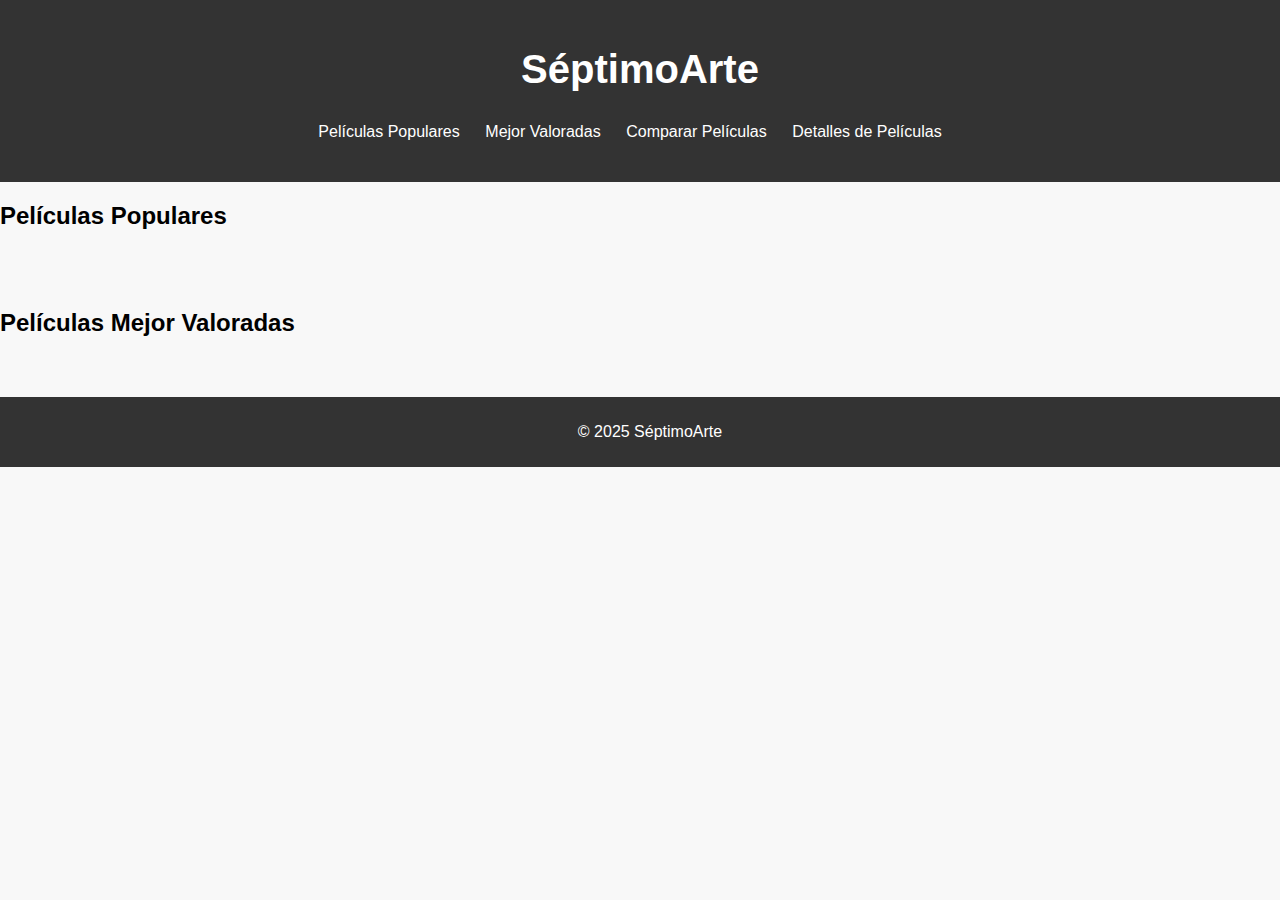
<file: Madariaga_Zaloa_DWEC04/views/index.html>
<!DOCTYPE html>
<html lang="es">
<head>
    <meta charset="UTF-8">
    <meta name="viewport" content="width=device-width, initial-scale=1.0">
    <title>SéptimoArte</title>
    <link rel="stylesheet" href="../css/style.css">
</head>
<body>
    <header>
        <h1>SéptimoArte</h1>
        <nav>
            <ul>
                <li><a href="#popular">Películas Populares</a></li>
                <li><a href="#top-rated">Mejor Valoradas</a></li>
                <li><a href="comparar.html">Comparar Películas</a></li>
                <li><a href="detalles.html">Detalles de Películas</a></li>
            </ul>
        </nav>
    </header>
    <section id="popular">
        <h2>Películas Populares</h2>
        <div id="popular-movies" class="movie-list"></div>
    </section>
    <section id="top-rated">
        <h2>Películas Mejor Valoradas</h2>
        <div id="top-rated-movies" class="movie-list"></div>
    </section>
    <footer>
        <p>&copy; 2025 SéptimoArte</p>
    </footer>
    <script src="https://code.jquery.com/jquery-3.6.0.min.js"></script>
    <script src="../js/model.js"></script>
    <script src="../js/view.js"></script>
    <script src="../js/script.js"></script>
    <script src="../js/controller.js"></script>

</body>
</html>
</file>
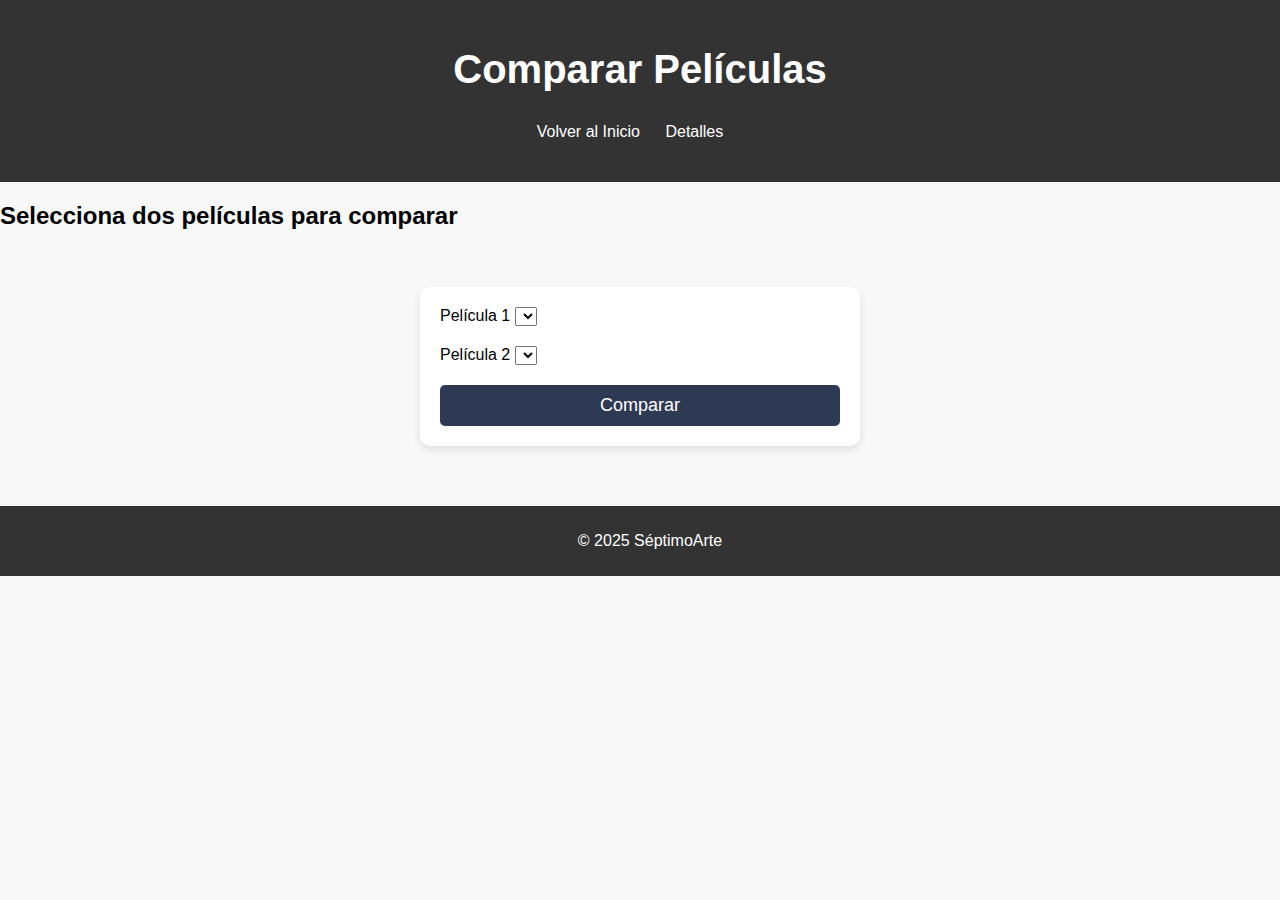
<file: Madariaga_Zaloa_DWEC04/views/comparar.html>
<!DOCTYPE html>
<html lang="es">
<head>
    <meta charset="UTF-8">
    <meta name="viewport" content="width=device-width, initial-scale=1.0">
    <title>Comparar Películas</title>
    <link rel="stylesheet" href="../css/style.css">
</head>
<body>
    <header>
        <h1>Comparar Películas</h1>
        <nav>
            <ul>
                <li><a href="index.html">Volver al Inicio</a></li>
                <li><a href="detalles.html">Detalles</a></li>
            </ul>
        </nav>
    </header>
    
    <section>
        <h2>Selecciona dos películas para comparar</h2> <br>
        <form id="compare-form">
            <div>
                <label for="movie1">Película 1</label>
                <select id="movie1">
                    <!-- Las opciones serán llenadas dinámicamente por JavaScript -->
                </select>
            </div>
            <div>
                <label for="movie2">Película 2</label>
                <select id="movie2">
                    <!-- Las opciones serán llenadas dinámicamente por JavaScript -->
                </select>
            </div>
            <button type="submit">Comparar</button>
        </form>

        <div id="comparison-result" class="comparison-container">
            <!-- Aquí se mostrarán los detalles de la comparación -->
        </div>
    </section>

    <footer>
        <p>&copy; 2025 SéptimoArte</p>
    </footer>

    <script src="https://code.jquery.com/jquery-3.6.0.min.js"></script>
    <script src="../js/model.js"></script>
    <script src="../js/view.js"></script>
    <script src="../js/controller.js"></script>
    <script src="../js/comparar.js"></script>
</body>
</html>
</file>
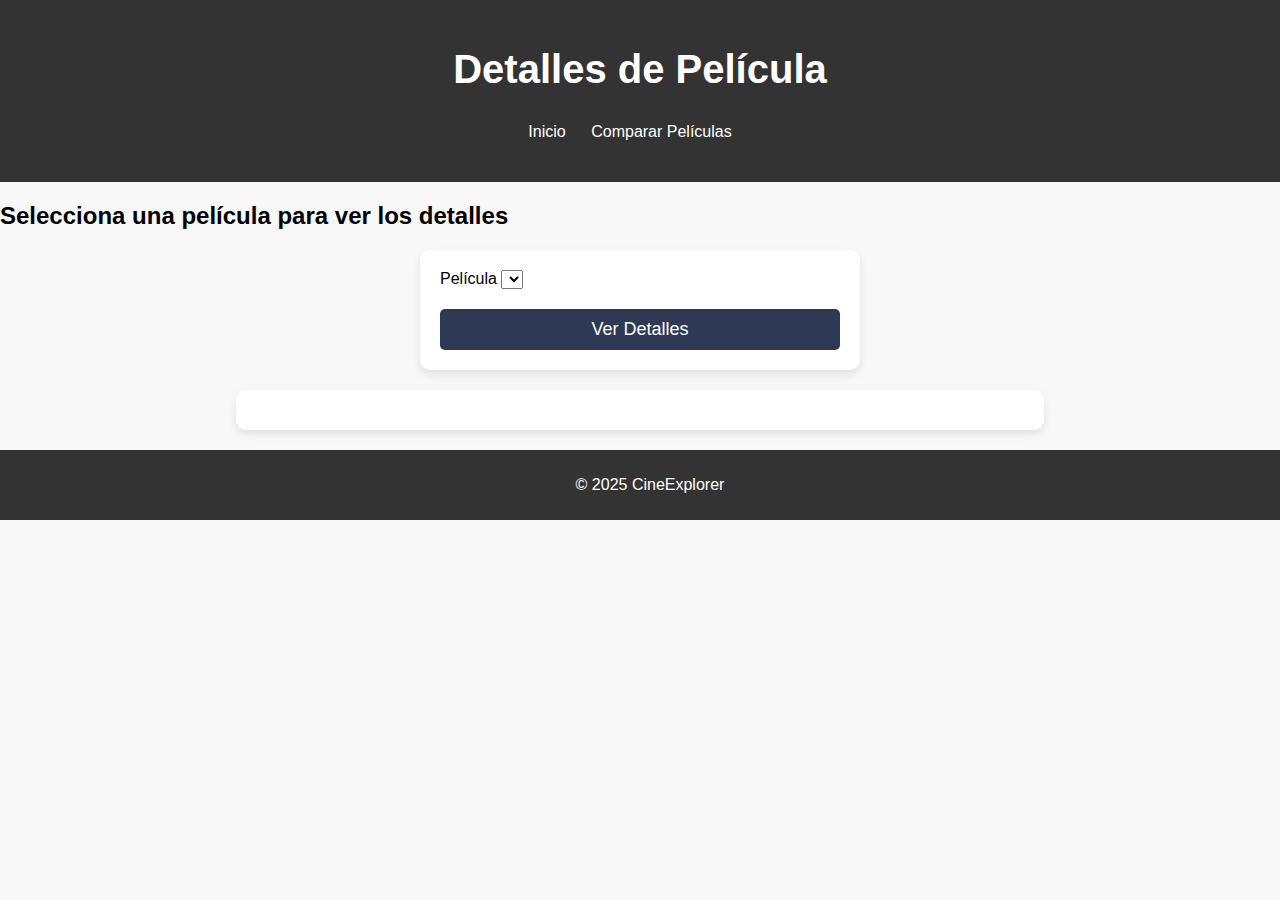
<file: Madariaga_Zaloa_DWEC04/views/detalles.html>
<!DOCTYPE html>
<html lang="es">
<head>
    <meta charset="UTF-8">
    <meta name="viewport" content="width=device-width, initial-scale=1.0">
    <title>Detalles de Película</title>
    <link rel="stylesheet" href="../css/style.css">
</head>
<body>
    <header>
        <h1>Detalles de Película</h1>
        <nav>
            <ul>
                <li><a href="index.html">Inicio</a></li>
                <li><a href="comparar.html">Comparar Películas</a></li>
            </ul>
        </nav>
    </header>

    <section>
        <h2>Selecciona una película para ver los detalles</h2>
        <form id="details-form">
            <div>
                <label for="movie">Película</label>
                <select id="movie">
                    <!-- Opciones serán llenadas dinámicamente con JavaScript -->
                </select>
            </div>
            <button type="submit">Ver Detalles</button>
        </form>

        <div id="movie-details" class="comparison-container">
            <!-- Aquí se mostrarán los detalles de la película -->
        </div>
    </section>

    <footer>
        <p>&copy; 2025 CineExplorer</p>
    </footer>

    <script src="https://code.jquery.com/jquery-3.6.0.min.js"></script>
    <script src="../js/model.js"></script>
    <script src="../js/view.js"></script>
    <script src="../js/controller.js"></script>
    <script src="../js/detalles.js"></script>
</body>
</html>
</file>
<file: Madariaga_Zaloa_DWEC04/css/style.css>
body {
    font-family: Arial, sans-serif;
    background-color: #f8f8f8;
    margin: 0;
    padding: 0;
}


header {
    background-color: #333;
    color: white;
    text-align: center;
    padding: 20px;
    font-size: 20px;
}

nav ul {
    list-style: none;
    padding: 0;
}

nav ul li {
    display: inline;
    margin-right: 20px;
}

nav ul li a{

    text-decoration: none;
    color: white;
    font-size: 1rem;

}

.movie-list {
    display: grid;
  grid-template-columns: repeat(5, 1fr); /* 7 columnas fijas */
    gap: 20px;
    padding: 20px;
}

.movie-item {
    background-color: white;
    padding: 20px;
    box-shadow: 0 4px 8px rgba(0, 0, 0, 0.1);
    text-align: center;
}

.movie-item img {
    width: 100%;
    height: auto;
}

footer {
    text-align: center;
    padding: 10px; /* Reducir el padding para hacerlo más estrecho */
    background-color: #333;
    color: white;
    width: 100%; /* Ocupar todo el ancho */
    bottom: 0; /* Pegarlo al fondo */
    left: 0; /* Alinear a la izquierda */
    z-index: 1000; /* Asegurar que esté por encima de otros elementos */
}
.comparison-container {
    display: flex;
    justify-content: space-around;
    padding: 20px;
}

.comparison-item {
    width: 45%;
    background-color: white;
    padding: 20px;
    box-shadow: 0 4px 8px rgba(0, 0, 0, 0.1);
}

.movie-info img {
    width: 100%;
    height: auto;
}
/* Estilo para el formulario en un recuadro centrado */
#compare-form {
    max-width: 400px;
    margin: 20px auto; /* Centrar el recuadro */
    padding: 20px;
    background-color: white;
    box-shadow: 0 4px 8px rgba(0, 0, 0, 0.1);
    border-radius: 10px;
}

/* Espaciado entre los selectores */
#compare-form div {
    margin-bottom: 20px;
}

/* Botón más visible */
button[type="submit"] {
    background-color: #2e3953;
    color: white;
    font-size: 18px;
    padding: 10px 20px;
    border: none;
    border-radius: 5px;
    cursor: pointer;
    transition: background-color 0.3s ease;
    width: 100%; /* Ancho completo del recuadro */
}

button[type="submit"]:hover {
    background-color: #abc3de;
}
/* Estilo para el texto "Comparando:" */
.comparison-header {
    text-align: center;
    margin-bottom: 20px;
    width: 100%;
}

.comparison-header h3 {
    font-size: 24px;
    font-weight: bold;
    color: #333;
    margin: 0; /* Eliminar margen predeterminado */
}

/* Ajustar el diseño de las tarjetas de comparación */
.comparison-container {
    display: flex;
    justify-content: space-between;
    gap: 20px;
    padding: 20px;
    max-width: 800px; /* Limitar el ancho del contenedor */
    margin: 0 auto; /* Centrar el contenedor */
}

/* Reducir el tamaño de las tarjetas */
.comparison-item {
    width: 80%; /* Reducir el ancho */
    background-color: white;
    padding: 15px; /* Reducir el padding */
    box-shadow: 0 4px 8px rgba(0, 0, 0, 0.1);
    border-radius: 10px;
    text-align: center;
}

/* Reducir el tamaño de las imágenes */
.comparison-item img {
    width: 90%; /* Reducir tamaño */
    height: auto;
    margin: 0 auto; /* Centrar imagen */
    display: block;
}

/* Ajustar el texto dentro de las tarjetas */
.comparison-item h4 {
    font-size: 18px;
    margin: 10px 0;
}

.comparison-item p {
    font-size: 14px;
    margin: 5px 0;
}
.compare{
    display: flex;
    flex-direction: column;
}

#details-form {
    max-width: 400px;
    margin: 20px auto;
    padding: 20px;
    background-color: white;
    box-shadow: 0 4px 8px rgba(0, 0, 0, 0.1);
    border-radius: 10px;
}

#details-form div {
    margin-bottom: 20px;
}

#movie-details {
    max-width: 60%;
    margin: 20px auto;
    padding: 20px;
    background-color: white;
    box-shadow: 0 4px 8px rgba(0, 0, 0, 0.1);
    border-radius: 10px;
}

#movie-details img {
    display: block;
    margin: 0 auto 20px;
    width: 300px;
}

#movie-details p {
    font-size: 16px;
    line-height: 1.5;
    margin: 10px 0;
    margin-left: 1rem;
}


.detalles{
    display: flex;
    flex-direction: column;
}


.movie-info{
    display: flex;
}
</file>
